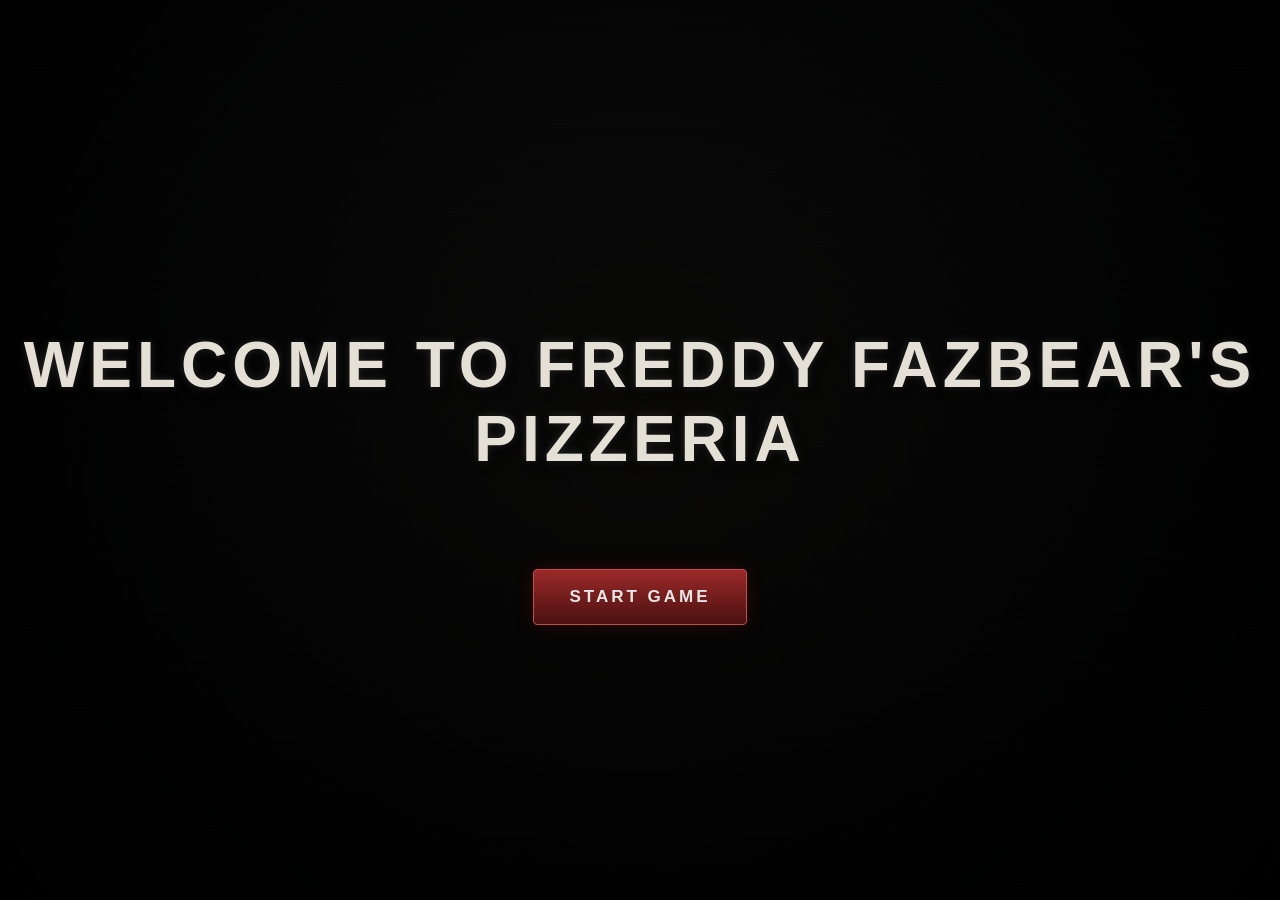
<file: index.html>
<!DOCTYPE html>
<html lang="en">
<head>
    <meta charset="UTF-8">
    <meta name="viewport" content="width=device-width, initial-scale=1.0">
    <title>Five Nights At Freddy's</title>
    <link rel = "stylesheet" href="style.css">
</head>
<body>

    <section id="sectionOne">
        <div class="welcome">
        <h1>Welcome to Freddy Fazbear's Pizzeria</h1>
        </div>
        <div class="start">
        <button id="startButton">START GAME</button>
        </div>
    </section>

    <section id="sectionTwo" class="hidden">
        
            <h1 id="nightTitle">Night One</h1>

            <h2 id="clock">12:00 AM</h2>

            <h3 id="powerDisplay">Power: 100%</h3>

            <h3 id="usageDisplay">Power Usage: |</h3>

            <div class="office">
                <div class="officeWall">
                    <p>CELEBRATE!</p>
                    <p>FREDDY FAZBEAR'S PIZZERIA</p>
                </div>

                <div class="leftDoorway">
                    <div id="foxyVisual" class="hidden">FOXY IS RUNNING!</div>
                    <div id="leftLightBeam"></div>
                    <div id="leftDoorVisual"></div>
                    <div id="bonnieVisual" class="hidden">BONNIE!</div>
                </div>

                <div class="middleOffice">
                    <div class="desk">
                            <div class="fan">
                                <div class="fanBlade"></div>
                            </div>
                    <h2>SECURITY OFFICE</h2>
                    </div>
                </div>

                <div class="rightDoorway">
                    <div id="rightLightBeam"></div>
                    <div id="chicaVisual" class="hidden">CHICA!</div>
                <div id="rightDoorVisual"></div>
                </div>

            </div>

            <div class="controlPanel">
            
                <button id="leftDoorButton">Left Door</button>
                <button id="rightDoorButton">Right Door</button>
                <button id="leftLightButton">Left Light</button>
                <button id="rightLightButton">Right Light</button>
                <button id="cameraButton">Camera</button>
                
            </div>

            <div id="powerOutDisplay" class="hidden">
                <h1>POWER OUT</h1>
                <p>The building has lost electricity...</p>
            </div>

        
    </section>

    <section id="jumpscareScreen" class="hidden">
        <img id="jumpscareImage" src="assets/images/bonnie.png">
    </section>

    <section id="cameraSection" class="hidden">

        <div id="cameraStatic" class="hidden"></div>

        <h1>Security Cameras</h1>
        <h2 id="cameraRoom">CAM 1 - Show Stage</h2>

        <div id="cameraMap">

            <div class="hallway">
                HALLWAY
            </div>

            <div class="mapRoom">
                <button id="mapCam1">CAM 1</button>
                <p>Show Stage</p>
            </div>

            <div class="mapRoom">
                <button id="mapCam2">CAM 2</button>
                <p>Dining Area</p>
            </div>

            <div class="mapRoom">
                <button id="mapCam3">CAM 3</button>
                <p>Backstage</p>
            </div>

            <div class="mapRoom">
                <button id="mapCam4">CAM 4</button>
                <p>West Hall</p>
            </div>

            <div class="mapRoom">
                <button id="mapCam5">CAM 5</button>
                <p>Restrooms</p>
            </div>

            <div class="mapRoom">
                <button id="mapCam6">CAM 6</button>
                <p>Kitchen</p>
            </div>

            <div class="mapRoom">
                <button id="mapCam7">CAM 7</button>
                <p>Pirate Cove</p>
            </div>

        </div>

        <div id="cameraView" class="cameraView">
            <p id="cameraFeedText">Camera Feed</p>
            <img id="bonnieCameraImage" src="assets/images/bonnie.png" class="hidden">
            <img id="chicaCameraImage" src="assets/images/chica.png" class="hidden">
            <img id="foxyCameraImage" src="assets/images/foxy.png" class="hidden">
            <p id="foxyStatus">Foxy is behind the curtains.</p>
            <img id="freddyCameraImage" src="assets/images/freddy.png" class="hidden">
        </div>

        <div id="bonnieLocation">
            Bonnie is on the Show Stage
        </div>

        <button id="backToOfficeButton">Back to Office</button>
    </section>


    <section id="gameOverScreen" class="hidden">
        <h1>GAME OVER</h1>
        <p>You were caught by an animatronic.</p>
        <button id="restartButton">TRY AGAIN</button>
        <button id="gameOverMenuButton">MAIN MENU</button>
    </section>

    <section id="victoryScreen" class="hidden">
        <h1>6:00 AM</h1>
        <h2>You survived the night!</h2>
        <button id="nextNightButton">CONTINUE</button>
        <button id="victoryMenuButton">MAIN MENU</button>
    </section>

    <audio id="doorSound" src="assets/sound/door.mp3"></audio>
    <audio id="lightSound" src="assets/sound/light.mp3"></audio>
    <audio id="cameraSound" src="assets/sound/camera.mp3"></audio>
    <audio id="jumpscareSound" src="assets/sound/jumpscare.mp3"></audio>
    <audio id="ambienceSound" src="assets/sound/ambience.mp3" loop></audio>

    <script src="script.js"></script>
</body>
</html>
</file>
<file: style.css>
* {
    box-sizing: border-box;
}

:root {
    --background: #07090d;
    --background-light: #11151c;
    --panel: #191e27;
    --panel-light: #252b35;

    --border: #454d58;
    --border-light: #69717d;

    --text: #e6e6e6;
    --muted: #969da8;

    --danger: #a51f1f;
    --danger-bright: #e03333;
    --danger-glow: rgba(220, 30, 30, 0.4);

    --gold: #c6a45b;

    --shadow: 0 10px 30px rgba(0, 0, 0, 0.7);
}

* {
    box-sizing: border-box;
}

body {
    margin: 0;
    min-height: 100vh;

    background:
        radial-gradient(
            ellipse at center,
            #1b2029 0%,
            #0b0d12 55%,
            #030405 100%
        );

    color: var(--text);

    font-family: "Trebuchet MS", Arial, sans-serif;
    letter-spacing: 0.5px;
}

.hidden {
    display: none !important;
}

button {
    background: linear-gradient(
        to bottom,
        #292f39,
        #11151c
    );

    color: var(--text);

    border: 1px solid var(--border-light);
    border-radius: 4px;

    padding: 12px 22px;

    font-size: 14px;
    font-weight: bold;
    letter-spacing: 1px;

    cursor: pointer;

    transition: all 0.2s ease;
}

button:hover {
    background: linear-gradient(
        to bottom,
        #762525,
        #351313
    );

    border-color: var(--danger-bright);

    box-shadow: 0 0 15px var(--danger-glow);

    transform: translateY(-2px);
}

button:active {
    transform: translateY(0);
}

#sectionOne {
    min-height: 100vh;

    display: flex;
    flex-direction: column;

    justify-content: center;
    align-items: center;

    position: relative;
    overflow: hidden;

    background:
        linear-gradient(
            rgba(0, 0, 0, 0.75),
            rgba(0, 0, 0, 0.9)
        ),
        radial-gradient(
            circle at center,
            #34302b,
            #101114 65%,
            #020203
        );
}

.welcome {
    text-align: center;
    padding: 20px;

    position: relative;
    z-index: 2;
}

.welcome h1 {
    font-size: clamp(32px, 5vw, 65px);

    color: #e5e0d5;

    letter-spacing: 5px;
    text-transform: uppercase;

    text-shadow:
        0 0 10px rgba(255, 255, 255, 0.15),
        3px 4px 8px black;

    animation: titleFlicker 5s infinite;
}

.welcome p {
    color: var(--muted);
    letter-spacing: 4px;
    text-transform: uppercase;
}

.start {
    text-align: center;
    padding: 20px;

    position: relative;
    z-index: 2;
}

#startButton {
    min-width: 200px;

    padding: 17px 35px;

    background: linear-gradient(
        to bottom,
        #9b2929,
        #4b1111
    );

    border: 1px solid #c34b4b;

    font-size: 17px;
    letter-spacing: 3px;

    box-shadow: 0 0 20px rgba(180, 30, 30, 0.2);
}

#startButton:hover {
    background: #c12c2c;
    box-shadow: 0 0 30px var(--danger-glow);
}

@keyframes titleFlicker {
    0%, 94%, 96%, 100% {
        opacity: 1;
    }

    95% {
        opacity: 0.65;
    }

    97% {
        opacity: 0.85;
    }
}

#sectionTwo h1{
    text-align: center;
    padding-top: 5%;

}

.office {
    width: min(1100px, 96vw);
    height: min(650px, 72vh);

    min-height: 400px;

    background:
        linear-gradient(
            to bottom,
            #252831 0%,
            #14171d 65%,
            #090b0f 100%
        );

    border: 3px solid #414750;

    margin: 25px auto;

    display: flex;
    justify-content: space-between;

    position: relative;
    overflow: hidden;

    box-shadow:
        0 0 30px rgba(0, 0, 0, 0.8),
        inset 0 0 50px black;
}

.office::before {
    content: "";

    position: absolute;
    inset: 0;

    background:
        radial-gradient(
            ellipse at center,
            transparent 25%,
            rgba(0, 0, 0, 0.75) 100%
        );

    pointer-events: none;
    z-index: 5;
}

.officeWall {
    position: absolute;

    top: 20px;
    left: 170px;
    right: 170px;

    height: 110px;

    background:
        linear-gradient(
            to bottom,
            #30343b,
            #171a20
        );

    border: 2px solid #555b64;

    text-align: center;
    color: #aaa;

    box-shadow: 0 10px 20px black;
}

.middleOffice {
    flex: 1;

    display: flex;
    justify-content: center;
    align-items: center;

    position: relative;
    z-index: 2;
}

.controlPanel {
    display: flex;
    justify-content: center;
}

.leftDoorway,
.rightDoorway {
    width: 150px;
    height: 100%;

    background:
        linear-gradient(
            to bottom,
            #030405,
            #171a20,
            #030405
        );

    border: 3px solid #414750;

    transition: background-color 0.3s ease;

    position: relative;
    overflow: hidden;

    box-shadow:
        inset 0 0 25px black,
        0 0 15px black;
}

#leftDoorVisual,
#rightDoorVisual {
    width: 100%;
    height: 100%;

    background:
        repeating-linear-gradient(
            90deg,
            #252a32 0px,
            #555d68 12px,
            #303640 24px
        );

    border: 2px solid #747b84;

    position: absolute;
    top: -100%;

    transition: top 0.4s ease;

    box-shadow: inset 0 0 25px black;
}

.doorClosed {
    top: 0 !important;
}

#leftLightBeam,
#rightLightBeam {
    position: absolute;
    inset: 0;

    background:
        radial-gradient(
            ellipse at center,
            rgba(255, 244, 180, 0.75),
            rgba(255, 230, 130, 0.25) 45%,
            transparent 80%
        );

    opacity: 0;

    transition: opacity 0.25s ease;

    pointer-events: none;

    z-index: 3;
}

.lightBeamOn {
    opacity: 1 !important;
}

.lightOn {
    background-color: #bba95f;

    box-shadow:
        0 0 15px 5px rgba(255, 235, 140, 0.45),
        inset 0 0 15px rgba(255, 255, 200, 0.4);
}

#cameraSection {
    min-height: 100vh;

    background:
        radial-gradient(
            circle,
            #20252b,
            #080a0e 80%
        );

    padding: 20px;
}

#cameraMap {
    display: grid;

    grid-template-columns: repeat(3, minmax(90px, 150px));
    grid-template-rows: repeat(3, 110px);

    gap: 12px;

    justify-content: center;

    margin: 30px auto;
}

.mapRoom {
    background:
        linear-gradient(
            145deg,
            #353c46,
            #15191f
        );

    border: 2px solid #69717c;

    display: flex;
    flex-direction: column;

    justify-content: center;
    align-items: center;

    box-shadow: inset 0 0 15px black;

    transition: all 0.2s ease;
}

.mapRoom:hover {
    border-color: #b52d2d;
    box-shadow: 0 0 15px var(--danger-glow);
}

.hallway {
    background: #20252c;

    border: 2px solid #535b66;

    text-align: center;
    padding: 10px;

    color: #b6bbc3;
}

.selectedCamera {
    background: #791d1d !important;

    color: white;

    border: 2px solid #ed5656 !important;

    box-shadow: 0 0 18px var(--danger-glow);
}

#cameraRoom,
#cameraFeedText {
    color: #e0e0e0;
    text-align: center;
    letter-spacing: 2px;
    text-transform: uppercase;
}

#cameraView {
    background: #050607;

    border: 4px solid #555d68;

    box-shadow:
        0 0 25px black,
        inset 0 0 30px black;

    padding: 20px;

    position: relative;
    overflow: hidden;
}

#cameraStatic {
    position: fixed;
    inset: 0;

    background:
        repeating-linear-gradient(
            0deg,
            rgba(180, 180, 180, 0.2) 0px,
            rgba(180, 180, 180, 0.2) 1px,
            transparent 2px,
            transparent 4px
        );

    opacity: 0.35;

    pointer-events: none;

    animation: staticEffect 0.15s infinite;

    z-index: 50;
}

@keyframes staticEffect {
    0% { opacity: 0.15; }
    50% { opacity: 0.4; }
    100% { opacity: 0.2; }
}


.desk {
    width: 400px;
    height: 125px;

    background:
        repeating-linear-gradient(
            0deg,
            #382719,
            #382719 8px,
            #493322 9px,
            #493322 11px
        );

    border: 3px solid #21160f;

    position: absolute;
    bottom: 0;

    display: flex;
    justify-content: center;
    align-items: center;

    box-shadow:
        0 -8px 20px rgba(0, 0, 0, 0.5),
        inset 0 0 15px black;
}

.fan {
    width: 75px;
    height: 75px;

    background: radial-gradient(
        circle,
        #888,
        #292d33
    );

    border: 3px solid #8a9098;
    border-radius: 50%;

    position: absolute;
    top: -85px;

    display: flex;
    justify-content: center;
    align-items: center;

    box-shadow: 0 0 12px black;
}

.fanBlade {
    width: 12px;
    height: 55px;

    background: linear-gradient(
        to right,
        #111,
        #777,
        #111
    );

    border-radius: 50%;

    animation: spinFan 1s linear infinite;
}

@keyframes spinFan {
    from {
        transform: rotate(0deg);
    }

    to {
        transform: rotate(360deg);
    }
}

#bonnieCameraImage,
#chicaCameraImage,
#foxyCameraImage,
#freddyCameraImage {
    width: 150px;
    max-width: 80%;
    height: auto;

    margin: 10px auto;

    filter:
        brightness(0.75)
        contrast(1.2)
        drop-shadow(0 0 12px rgba(0, 0, 0, 0.9));

    animation: characterAppear 0.5s ease;
}

#bonnieCameraImage.hidden,
#chicaCameraImage.hidden,
#foxyCameraImage.hidden,
#freddyCameraImage.hidden {
    display: none;
}

#bonnieCameraImage:not(.hidden),
#chicaCameraImage:not(.hidden),
#foxyCameraImage:not(.hidden),
#freddyCameraImage:not(.hidden) {
    display: block;
}

@keyframes characterAppear {
    from {
        opacity: 0;
        transform: scale(0.9);
    }

    to {
        opacity: 1;
        transform: scale(1);
    }
}

#powerOutDisplay {
    position: absolute;
    inset: 0;

    background: #000;

    color: #bdbdbd;

    display: flex;
    flex-direction: column;

    justify-content: center;
    align-items: center;

    z-index: 100;

    animation: powerFlicker 2s infinite;
}

#powerOutDisplay.hidden {
    display: none;
}

@keyframes powerFlicker {
    0%, 90%, 100% { opacity: 1; }
    92% { opacity: 0.5; }
    94% { opacity: 0.9; }
    96% { opacity: 0.3; }
}

#powerDisplay,
#usageDisplay,
#clock,
#nightTitle {
    color: #e8e8e8;

    font-weight: bold;
    letter-spacing: 2px;

    text-shadow: 0 0 8px rgba(255, 255, 255, 0.2);
}

#powerDisplay,
#usageDisplay {
    background: rgba(10, 12, 16, 0.85);

    border: 1px solid #454d58;

    padding: 10px 15px;

    display: inline-block;
}

#clock {
    font-size: 28px;
    text-align: center;

    background: #080a0d;

    border: 2px solid #555d68;

    padding: 10px 20px;

    box-shadow: 0 0 12px black;
}

#nightTitle {
    text-align: center;
    font-size: 24px;

    color: var(--gold);
    text-transform: uppercase;
}

#jumpscareScreen {
    position: fixed;
    inset: 0;

    background:
        radial-gradient(
            circle,
            #450000,
            #080000 75%
        );

    z-index: 200;

    display: flex;
    justify-content: center;
    align-items: center;

    animation: jumpscareFlash 0.15s infinite;
}

#jumpscareScreen.hidden {
    display: none;
}

#jumpscareImage {
    width: 85%;
    max-height: 100%;

    object-fit: contain;

    animation: jumpscareShake 0.1s infinite;
}

@keyframes jumpscareShake {
    0% {
        transform: translate(5px, 5px) rotate(2deg);
    }

    50% {
        transform: translate(-5px, -5px) rotate(-2deg);
    }

    100% {
        transform: translate(5px, -5px) rotate(2deg);
    }
}

@keyframes jumpscareFlash {
    0%, 100% { background-color: black; }
    50% { background-color: #320000; }
}

#gameOverScreen,
#victoryScreen {
    position: fixed;
    inset: 0;

    color: white;

    z-index: 300;

    display: flex;
    flex-direction: column;

    justify-content: center;
    align-items: center;

    gap: 25px;

    text-align: center;
}

#gameOverScreen {
    background:
        radial-gradient(
            circle,
            #3d0909,
            #080000 75%
        );
}

#victoryScreen {
    background:
        radial-gradient(
            circle,
            #35301d,
            #080808 75%
        );
}

#gameOverScreen.hidden,
#victoryScreen.hidden {
    display: none;
}

#gameOverScreen h1 {
    font-size: clamp(40px, 7vw, 75px);

    color: #e03333;

    letter-spacing: 6px;

    text-shadow: 0 0 25px rgba(220, 20, 20, 0.5);
}

#victoryScreen h1 {
    font-size: clamp(40px, 7vw, 75px);

    color: var(--gold);

    letter-spacing: 6px;

    text-shadow: 0 0 25px rgba(220, 180, 70, 0.4);
}

@media (max-width: 900px) {
    .office {
        width: 96vw;
        height: 65vh;
    }

    .leftDoorway,
    .rightDoorway {
        width: 18%;
    }

    .desk {
        width: 65%;
    }

    .officeWall {
        left: 20%;
        right: 20%;
    }
}

@media (max-width: 600px) {
    .office {
        min-height: 350px;
        height: 60vh;
    }

    .leftDoorway,
    .rightDoorway {
        width: 17%;
    }

    .desk {
        width: 70%;
        height: 100px;
    }

    #cameraMap {
        grid-template-columns: repeat(3, minmax(75px, 1fr));
        grid-template-rows: repeat(3, 90px);

        gap: 6px;
    }

    button {
        padding: 10px 14px;
        font-size: 12px;
    }
}
</file>
